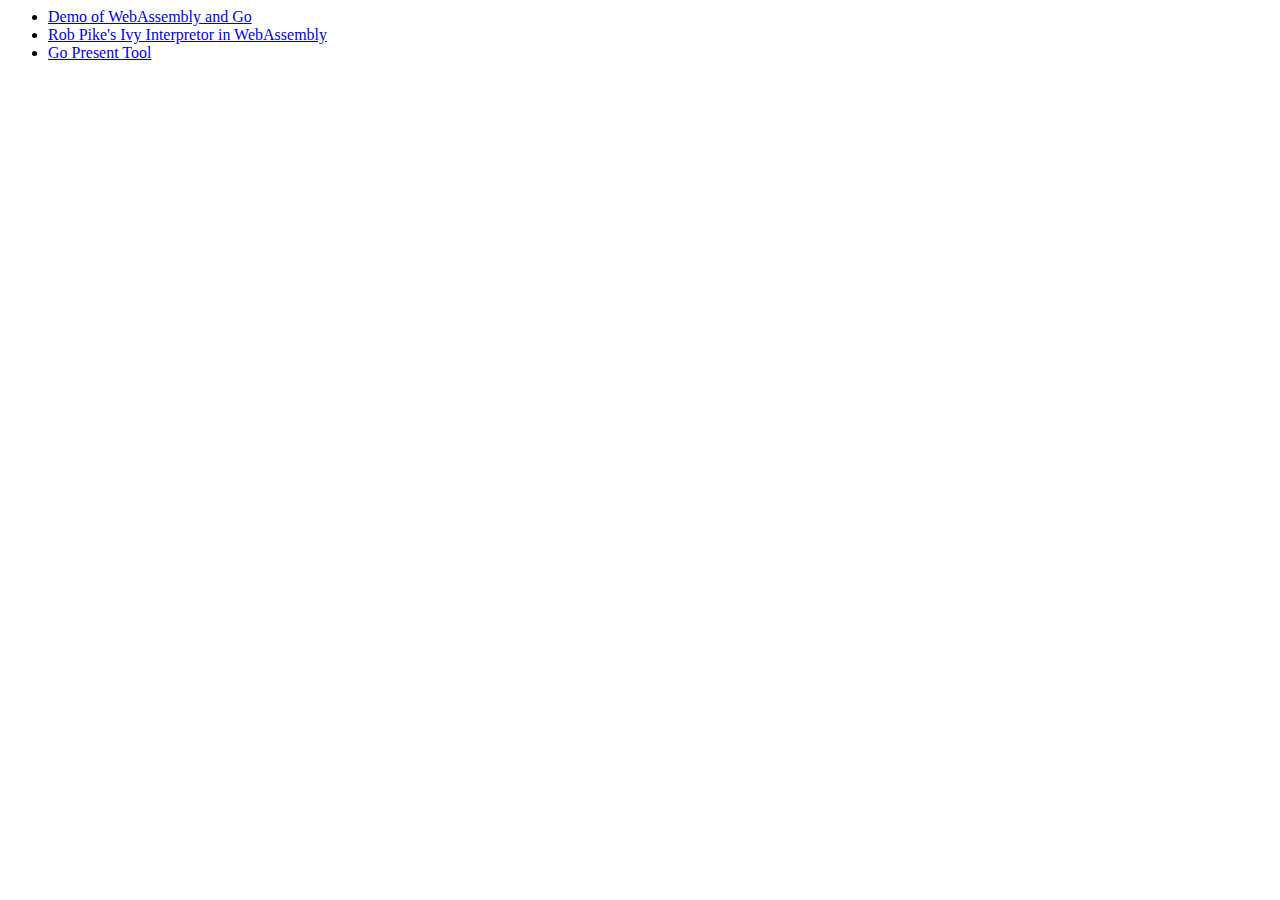
<file: docs/index.html>
<head>
<title>LazyHacker @ Work</title>
</head>
<body>

  <ul>
    <li><a href="wasm">Demo of WebAssembly and Go</a>
    <li><a href="ivy">Rob Pike's Ivy Interpretor in WebAssembly</a>
    <li><a href="present">Go Present Tool</a>
  </ul>
</body>
</file>
